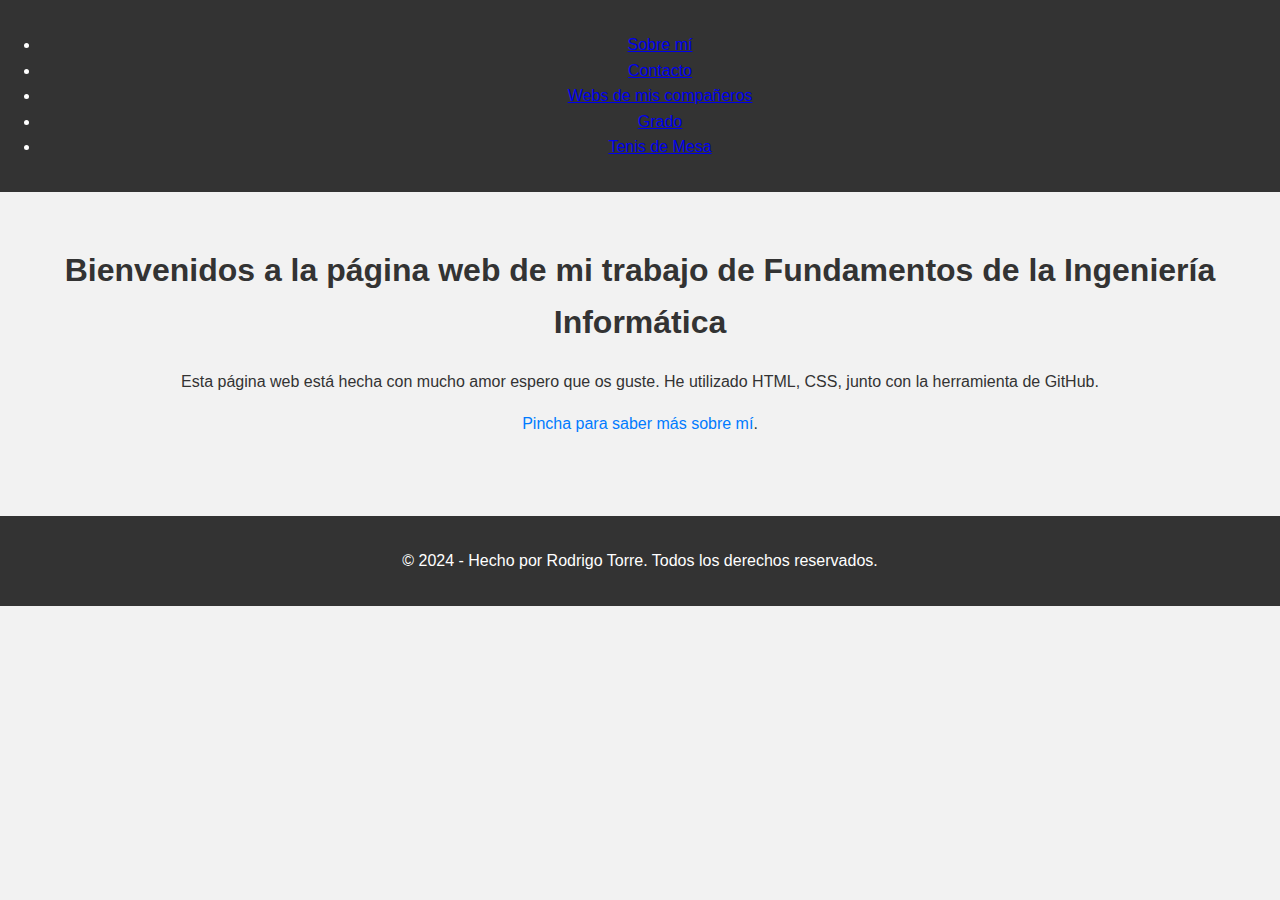
<file: index.html>
<!DOCTYPE html>
<html land="es">
<head>
    <meta charset="UTF-8">
    <meta name="viewport" content="width=device-width, initial-scale=1.0">
    <title>Página Web FII</title>
    <link rel="stylesheet" href="estilos/estilos.css">
</head>
<body>
    <header>
        <nav>
            <ul>
                <li><a href="#sobre-mi">Sobre mí</a></li>
                <li><a href="public/contact.html">Contacto</a></li>
                <li><a href="public/net.html">Webs de mis compañeros</a></li>
                <li><a href="public/degree.html">Grado</a></li>
                <li><a href="public/topic.html">Tenis de Mesa</a></li>
            </ul>
        </nav>
    </header>
    <main>
        <section id="sobre-mi">
            <h1>Bienvenidos a la página web de mi trabajo de Fundamentos de la Ingeniería Informática</h1>
            <p>Esta página web está hecha con mucho amor espero que os guste. He utilizado HTML, CSS, junto con la herramienta de GitHub.</p>
            <p><a href="public/about.html">Pincha para saber más sobre mí</a>.</p>
        </section>
    </main>
    <footer>
        <p>&copy; 2024 - Hecho por Rodrigo Torre. Todos los derechos reservados.</p>
    </footer>
</body>
</html>
</file>
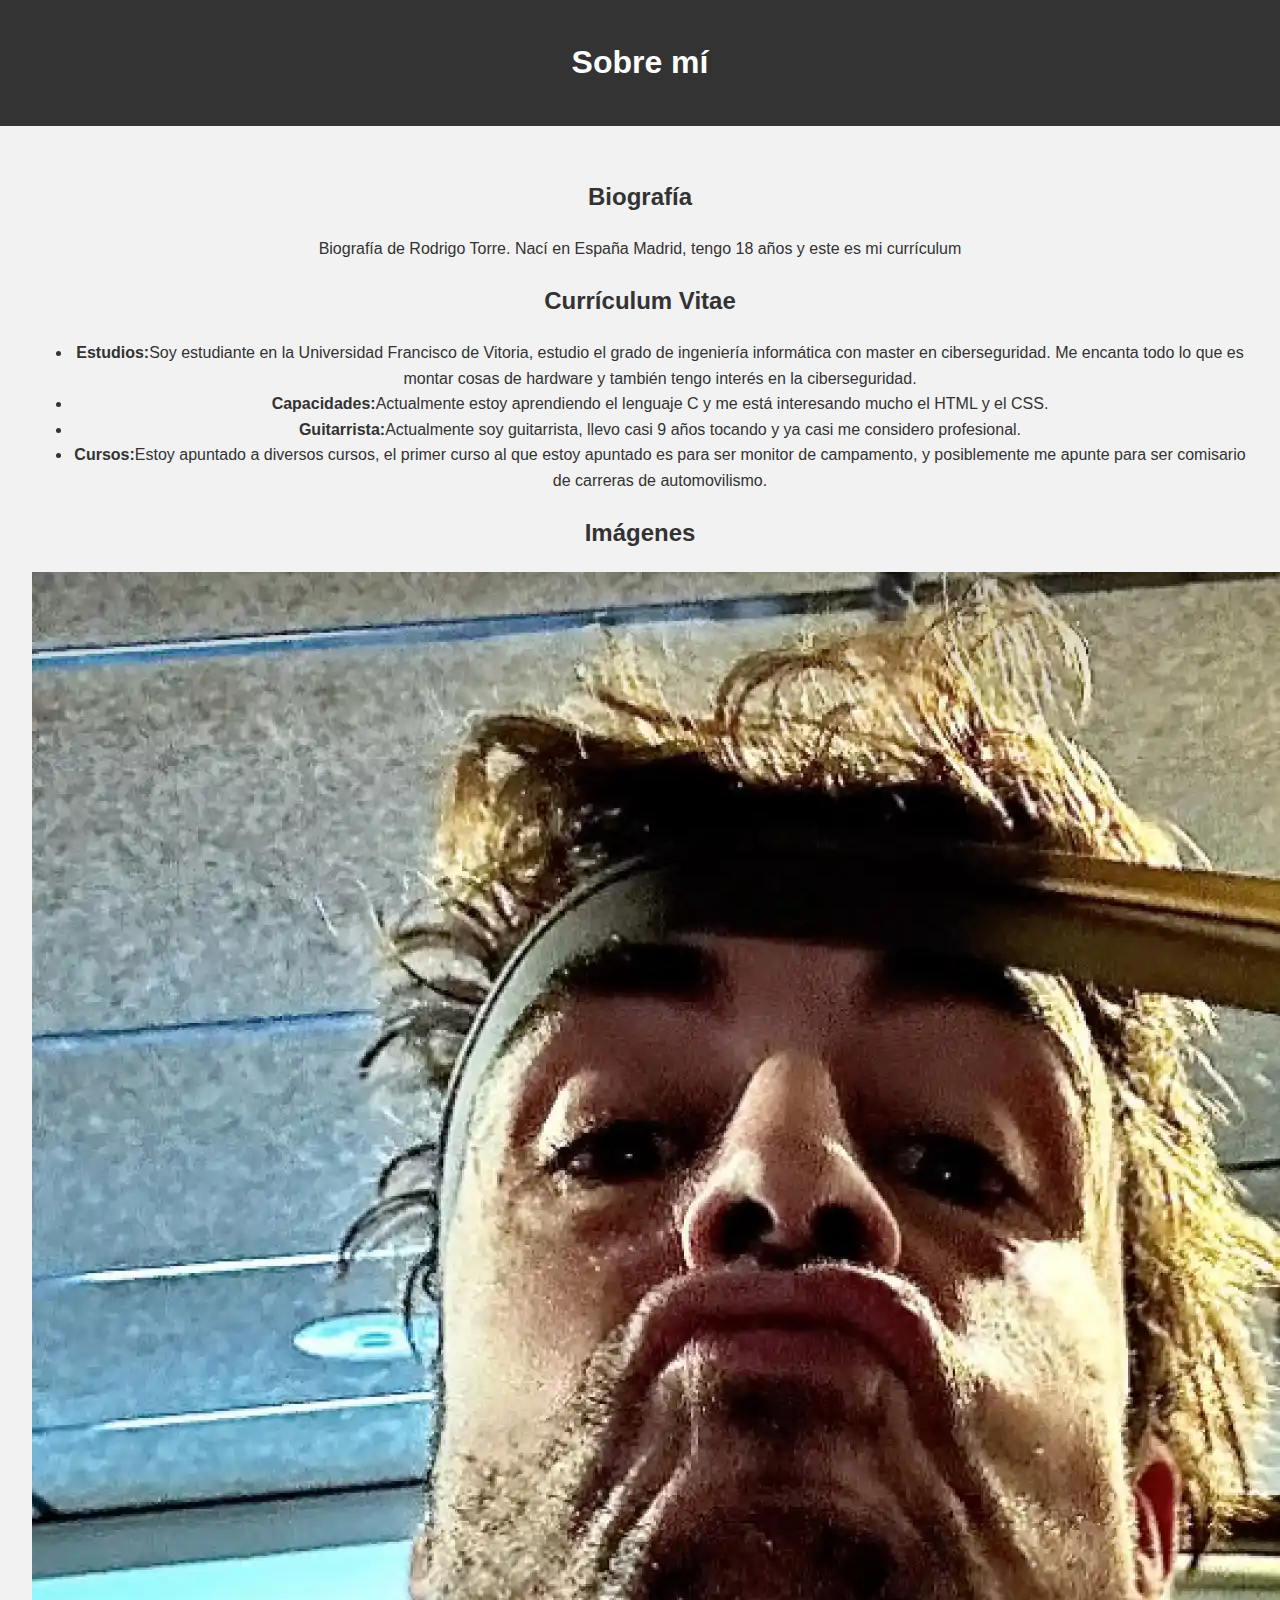
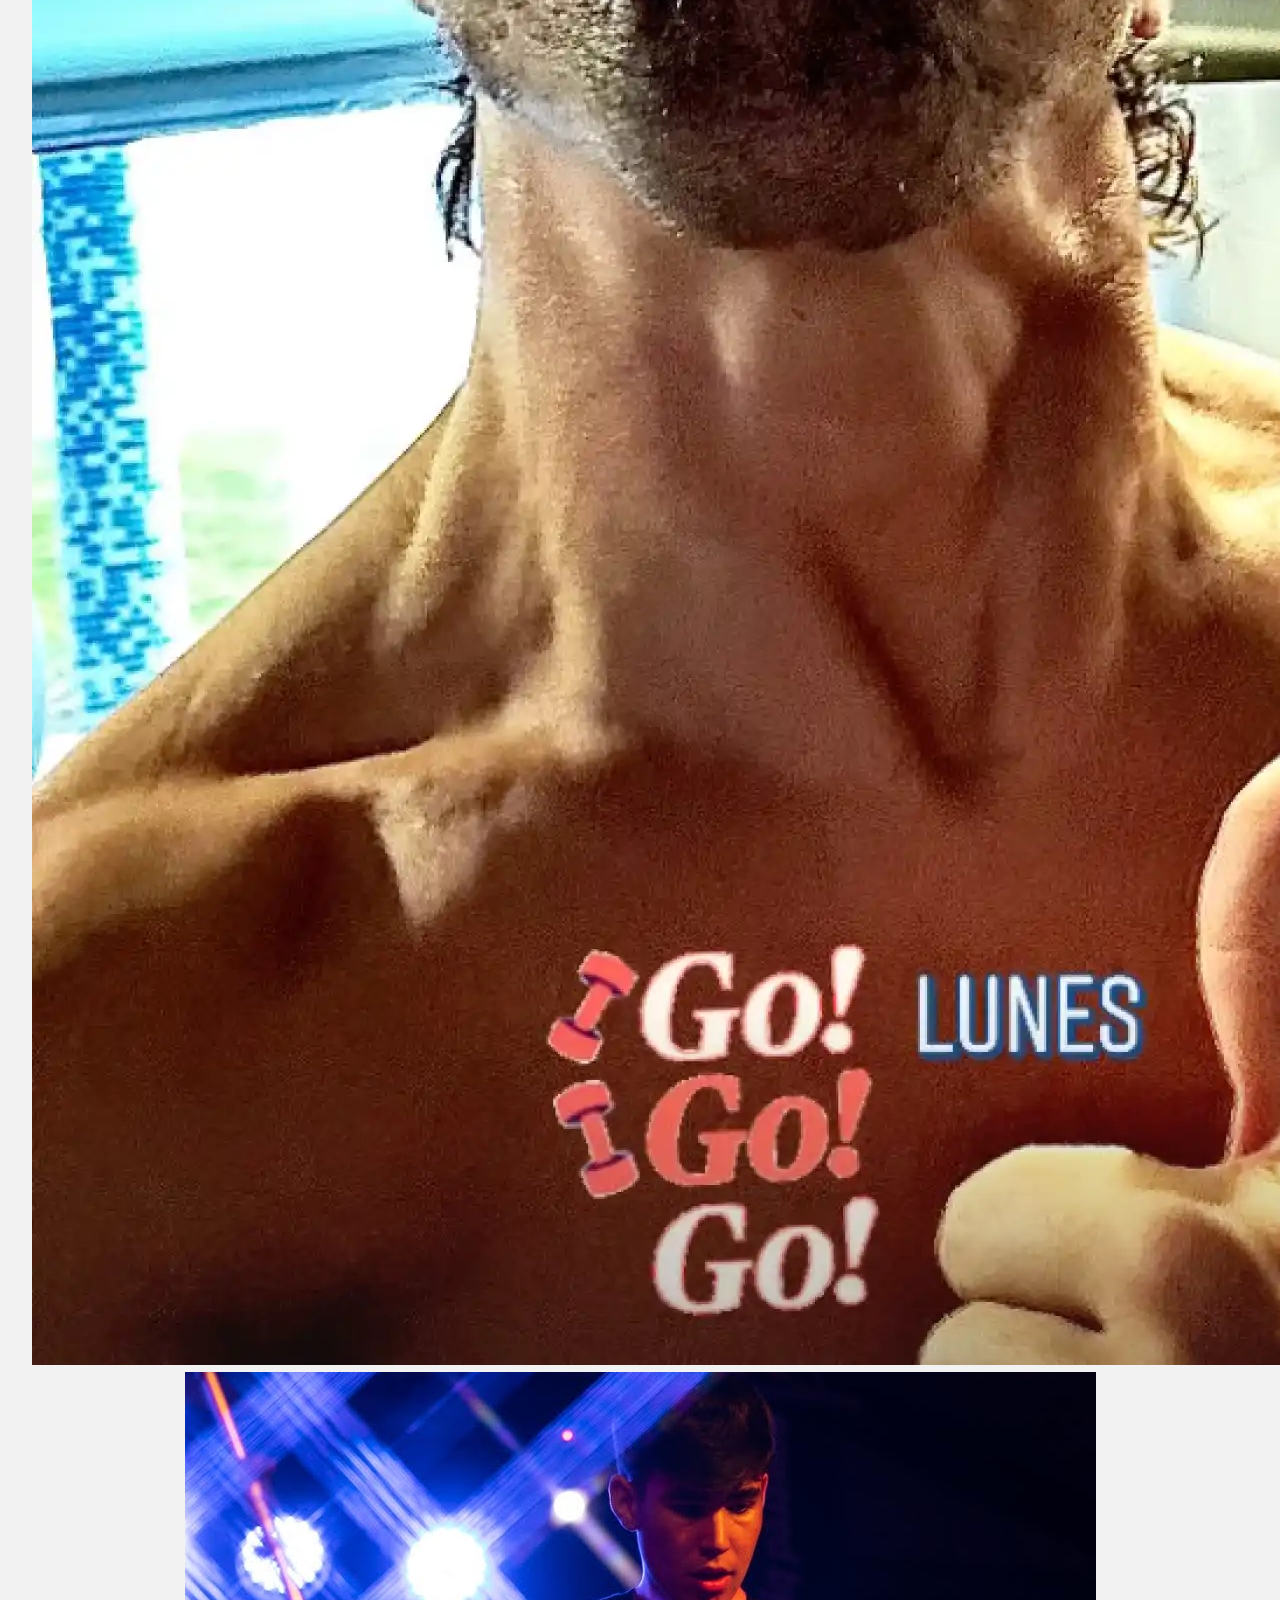
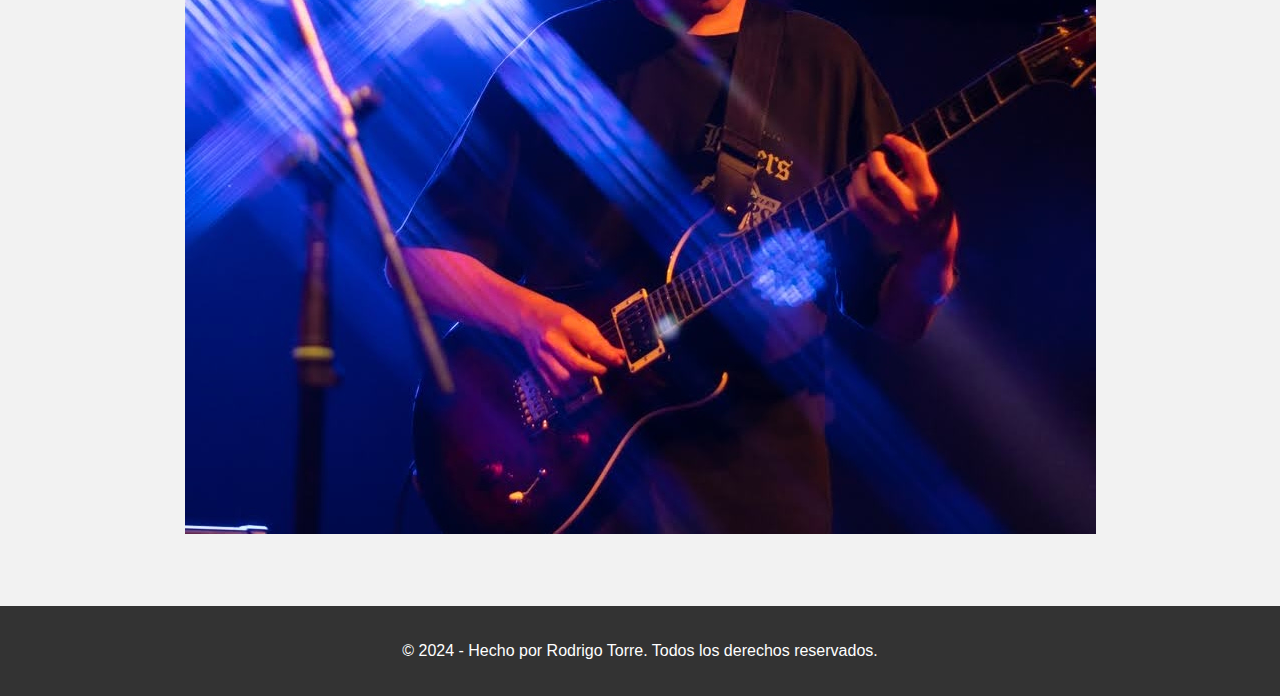
<file: public/about.html>
<!DOCTYPE html>
<html lang="es">
<head>
    <meta charset="UTF-8">
    <meta name="viewport" content="width=device-width, initial-scale=1.0">
    <title>Sobre mí</title>
    <link rel="stylesheet" href="../estilos/estilos.css">
</head>
<body>
    <header>
        <h1>Sobre mí</h1>
    </header>
    <main>
        <article>
            <section>
                <h2>Biografía</h2>
                <p>Biografía de Rodrigo Torre. Nací en España Madrid, tengo 18 años y este es mi currículum</p>
            </section>
            <section>
                <h2>Currículum Vitae</h2>
                <ul>
                    <li><strong>Estudios:</strong>Soy estudiante en la Universidad Francisco de Vitoria, estudio el grado de ingeniería informática con master en ciberseguridad. Me encanta todo lo que es montar cosas de hardware y también tengo interés en la ciberseguridad.</li>
                    <li><strong>Capacidades:</strong>Actualmente estoy aprendiendo el lenguaje C y me está interesando mucho el HTML y el CSS.</li>
                    <li><strong>Guitarrista:</strong>Actualmente soy guitarrista, llevo casi 9 años tocando y ya casi me considero profesional.</li>
                    <li><strong>Cursos:</strong>Estoy apuntado a diversos cursos, el primer curso al que estoy apuntado es para ser monitor de campamento, y posiblemente me apunte para ser comisario de carreras de automovilismo.</li>
                </ul>
            </section>
            <section>
                <h2>Imágenes</h2>
                <img src="/images/fotopersonal.jpg" alt="Foto Personal">
                <img src="/images/fotoyotocando.jpg" alt="Yo tocando">
            </section>
        </article>
    </main>
    <footer>
        <p>&copy; 2024 - Hecho por Rodrigo Torre. Todos los derechos reservados.</p>
    </footer>
</body>
</html>
</file>
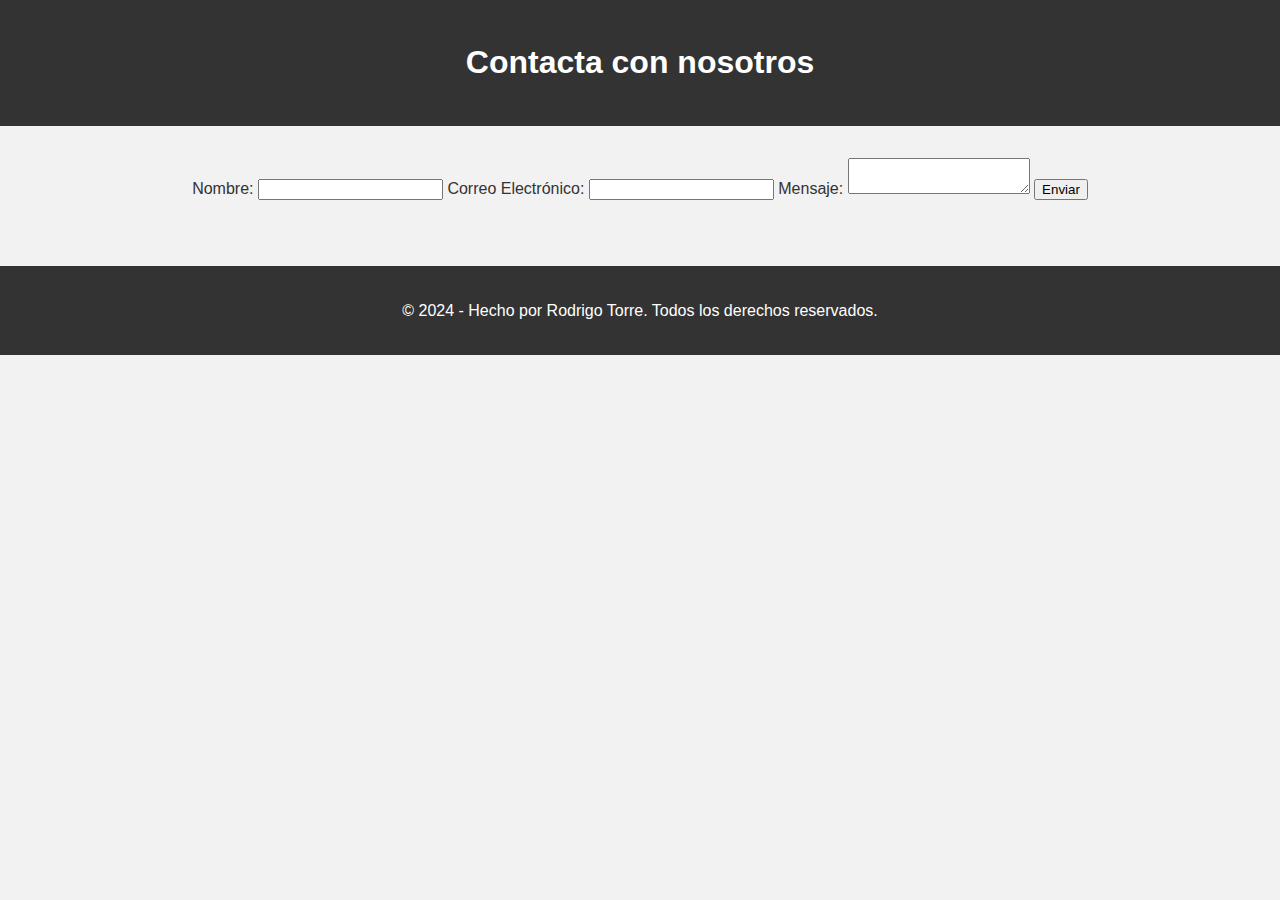
<file: public/contact.html>
<!DOCTYPE html>
<html lang="es">
<head>
    <meta charset="UTF-8">
    <meta name="viewport" content="width=device-width, initial-scale=1.0">
    <title>Contactar</title>
    <link rel="stylesheet" href="../estilos/estilos.css">
</head>
<body>
    <header>
        <h1>Contacta con nosotros</h1>
    </header>
    <main>
        <form>
            <label for="nombre">Nombre:</label>
            <input type="text" id="nombre" name="nombre" required>
            <label for="email">Correo Electrónico:</label>
            <input type="email" id="email" name="email" required>
            <label for="mensaje">Mensaje:</label>
            <textarea id="mensaje" name="mensaje"></textarea>
            <button type="submit">Enviar</button>
        </form>
    </main>
    <footer>
        <p>&copy; 2024 - Hecho por Rodrigo Torre. Todos los derechos reservados.</p>
    </footer>
</body>
</html>
</file>
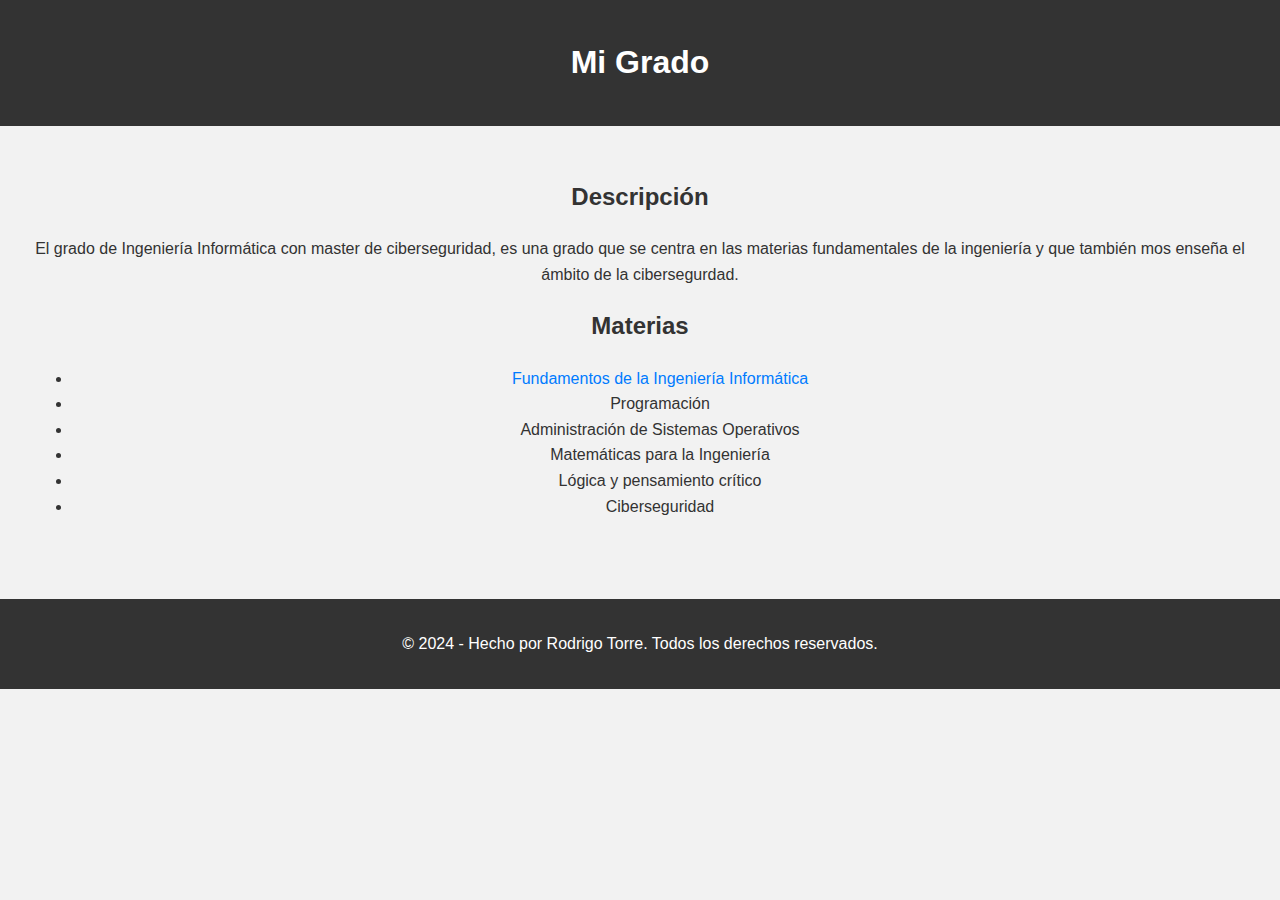
<file: public/degree.html>
<!DOCTYPE html>
<html lang="es">
<head>
    <meta charset="UTF-8">
    <meta name="viewport" content="width=device-width, initial-scale=1.0">
    <title>Mi Grado</title>
    <link rel="stylesheet" href="../estilos/estilos.css">
</head>
<body>
    <header>
        <h1>Mi Grado</h1>
    </header>
    <main>
        <section>
            <h2>Descripción</h2>
            <p>El grado de Ingeniería Informática con master de ciberseguridad, es una grado que se centra en las materias fundamentales de la ingeniería y que también mos enseña el ámbito de la cibersegurdad.</p>
        </section>
        <section>
            <h2>Materias</h2>
            <ul>
                <li><a href="fii.html">Fundamentos de la Ingeniería Informática</a></li>
                <li>Programación</li>
                <li>Administración de Sistemas Operativos</li>
                <li>Matemáticas para la Ingeniería</li>
                <li>Lógica y pensamiento crítico</li>
                <li>Ciberseguridad</li>
            </ul>
        </section>
    </main>
    <footer>
        <p>&copy; 2024 - Hecho por Rodrigo Torre. Todos los derechos reservados.</p>
    </footer>
</body>
</html>
</file>
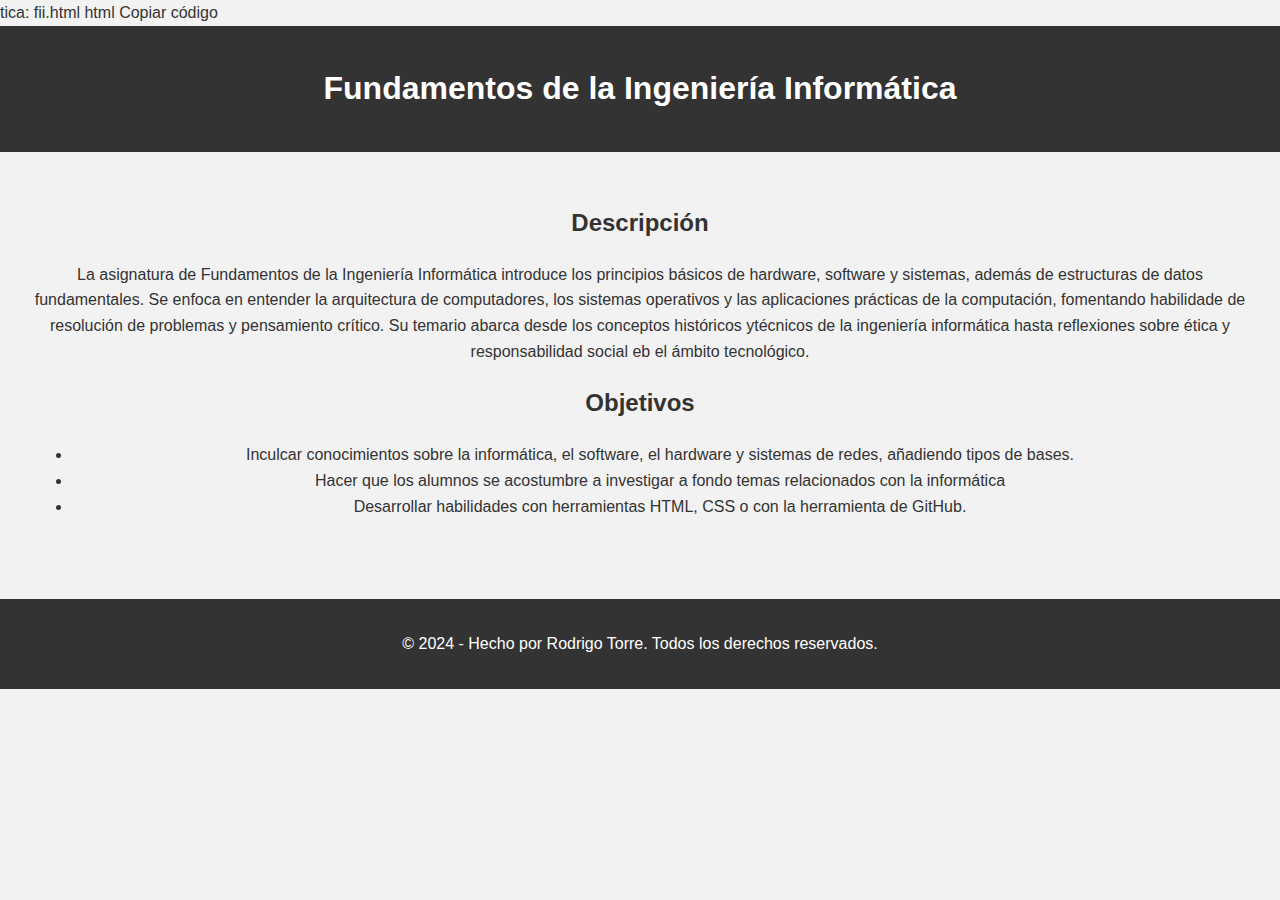
<file: public/fii.html>
tica: fii.html
html
Copiar código
<!DOCTYPE html>
<html lang="es">
<head>
    <meta charset="UTF-8">
    <meta name="viewport" content="width=device-width, initial-scale=1.0">
    <title>Fundamentos de la Ingeniería Informática</title>
    <link rel="stylesheet" href="../estilos/estilos.css">
</head>
<body>
    <header>
        <h1>Fundamentos de la Ingeniería Informática</h1>
    </header>
    <main>
        <section>
            <h2>Descripción</h2>
            <p>La asignatura de Fundamentos de la Ingeniería Informática introduce los principios básicos de hardware, software y sistemas, además de estructuras de datos fundamentales. Se enfoca en entender la arquitectura de computadores, los sistemas operativos y las aplicaciones prácticas de la computación, fomentando habilidade de resolución de problemas y pensamiento crítico. Su temario abarca desde los conceptos históricos ytécnicos de la ingeniería informática hasta reflexiones sobre ética y responsabilidad social eb el ámbito tecnológico.</p>
        </section>
        <section>
            <h2>Objetivos</h2>
            <ul>
                <li>Inculcar conocimientos sobre la informática, el software, el hardware y sistemas de redes, añadiendo tipos de bases.</li>
                <li>Hacer que los alumnos se acostumbre a investigar a fondo temas relacionados con la informática</li>
                <li>Desarrollar habilidades con herramientas HTML, CSS o con la herramienta de GitHub.</li>
            </ul>
        </section>
    </main>
    <footer>
        <p>&copy; 2024 - Hecho por Rodrigo Torre. Todos los derechos reservados.</p>
    </footer>
</body>
</html>
</file>
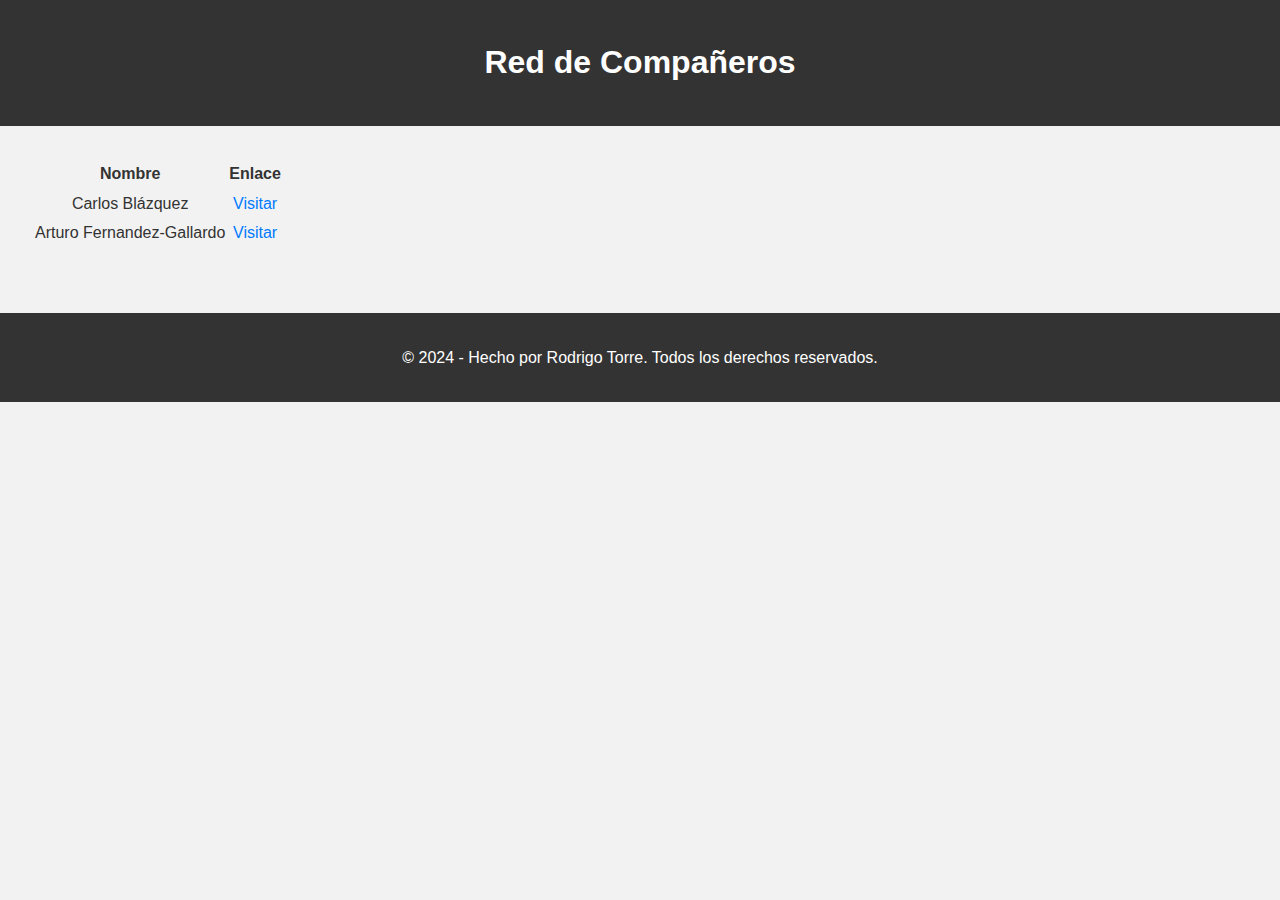
<file: public/net.html>
<!DOCTYPE html>
<html lang="es">
<head>
    <meta charset="UTF-8">
    <meta name="viewport" content="width=device-width, initial-scale=1.0">
    <title>Red de Compañeros</title>
    <link rel="stylesheet" href="../estilos/estilos.css">
</head>
<body>
    <header>
        <h1>Red de Compañeros</h1>
    </header>
    <main>
        <table>
            <thead>
                <tr>
                    <th>Nombre</th>
                    <th>Enlace</th>
                </tr>
            </thead>
            <tbody>
                <tr>
                    <td>Carlos Blázquez</td>
                    <td><a href="https://carlosblazquezufv.github.io/Web_Fundamentos/index.html" target="_blank">Visitar</a></td>
                </tr>
                <tr>
                    <td>Arturo Fernandez-Gallardo</td>
                    <td><a href="https://arturofgg.github.io/PAGINA_FDII/index.html" target="_blank">Visitar</a></td>
                </tr>
            </tbody>
        </table>
    </main>
    <footer>
        <p>&copy; 2024 - Hecho por Rodrigo Torre. Todos los derechos reservados.</p>
    </footer>
</body>
</html>
</file>
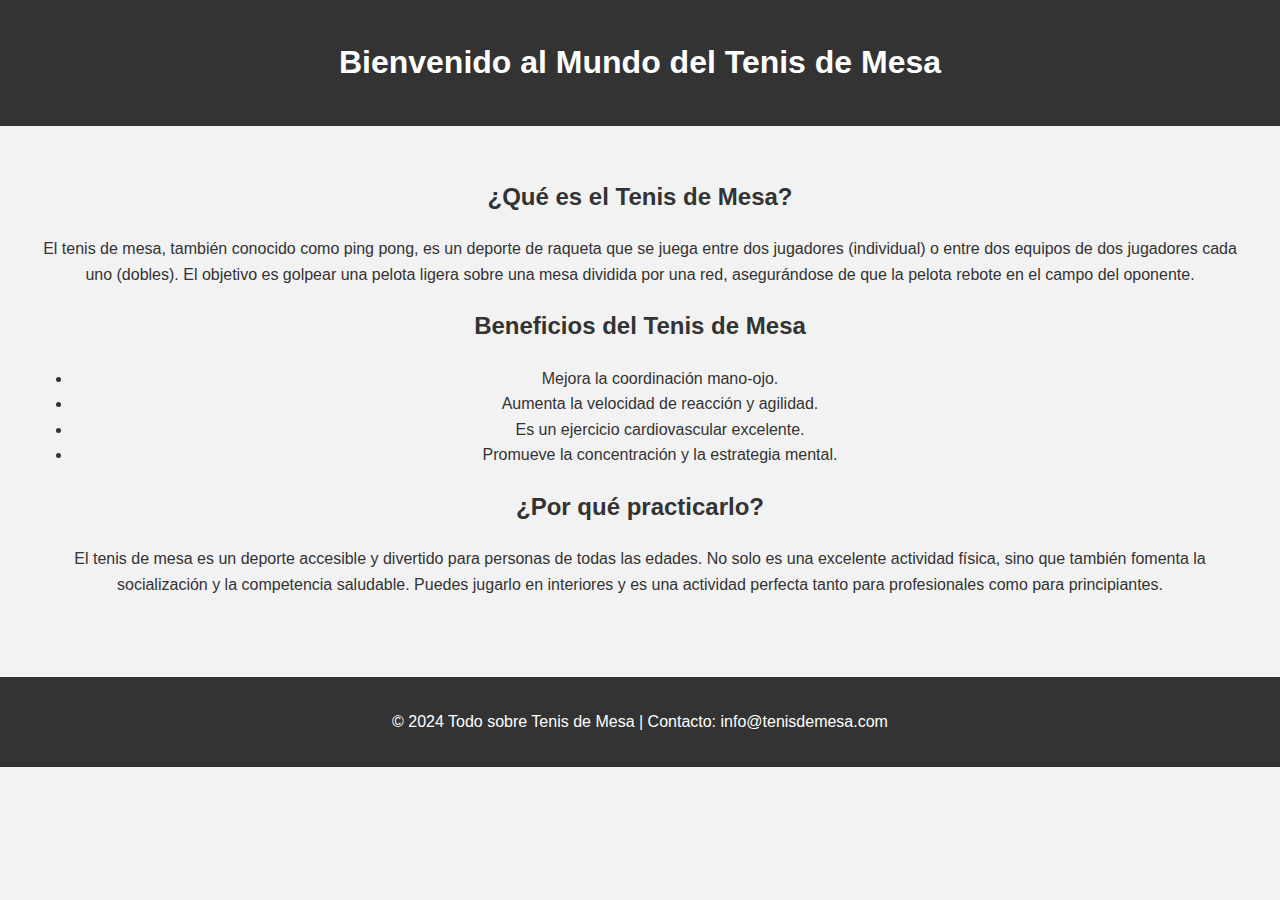
<file: public/topic.html>
<!DOCTYPE html>
<html lang="es">
<head>
    <meta charset="UTF-8">
    <meta name="viewport" content="width=device-width, initial-scale=1.0">
    <title>Tema Elegido</title>
    <link rel="stylesheet" href="../estilos/estilos.css">
</head>
<body>
    <header>
        <h1>Bienvenido al Mundo del Tenis de Mesa</h1>
    </header>
    <main>
        <section>
            <h2>¿Qué es el Tenis de Mesa?</h2>
            <p>El tenis de mesa, también conocido como ping pong, es un deporte de raqueta que se juega entre dos jugadores (individual) o entre dos equipos de dos jugadores cada uno (dobles). El objetivo es golpear una pelota ligera sobre una mesa dividida por una red, asegurándose de que la pelota rebote en el campo del oponente.</p>
        </section>
        <section>
            <h2>Beneficios del Tenis de Mesa</h2>
            <ul>
                <li>Mejora la coordinación mano-ojo.</li>
                <li>Aumenta la velocidad de reacción y agilidad.</li>
                <li>Es un ejercicio cardiovascular excelente.</li>
                <li>Promueve la concentración y la estrategia mental.</li>
            </ul>
        </section>
        <section>
            <h2>¿Por qué practicarlo?</h2>
            <p>El tenis de mesa es un deporte accesible y divertido para personas de todas las edades. No solo es una excelente actividad física, sino que también fomenta la socialización y la competencia saludable. Puedes jugarlo en interiores y es una actividad perfecta tanto para profesionales como para principiantes.</p>
        </section>
    </main>
    <footer>
        <p>&copy; 2024 Todo sobre Tenis de Mesa | Contacto: info@tenisdemesa.com</p>
    </footer>
</body>
</html>
</file>
<file: estilos/estilos.css>
body {
    font-family: 'Lato', sans-serif;
    background-color: #f2f2f2;
    color: #333;
    margin: 0;
    padding: 0;
    line-height: 1.6;
}


header {
    background-color: #333;
    color: #fff;
    padding: 1rem 0;
    text-align: center;
}

header nav ul.menu {
    list-style: none;
    padding: 0;
    margin: 0;
    display: flex;
    justify-content: center;
    gap: 1rem;
}

header nav ul.menu li {
    display: inline;
}

header nav ul.menu li a {
    text-decoration: none;
    color: #fff;
    background-color: #555;
    padding: 10px 20px;
    border-radius: 5px;
    transition: background-color 0.3s ease;
}

header nav ul.menu li a:hover {
    background-color: #007BFF; 
}


main {
    padding: 2rem;
    text-align: center;
}

main a {
    color: #007BFF;
    text-decoration: none;
}

main a:hover {
    text-decoration: underline;
}


footer {
    background-color: #333;
    color: #fff;
    text-align: center;
    padding: 1rem 0;
    margin-top: 2rem;
}


@media (max-width: 768px) {
    header nav ul.menu {
        flex-direction: column;
        gap: 0.5rem;
    }
}
</file>
